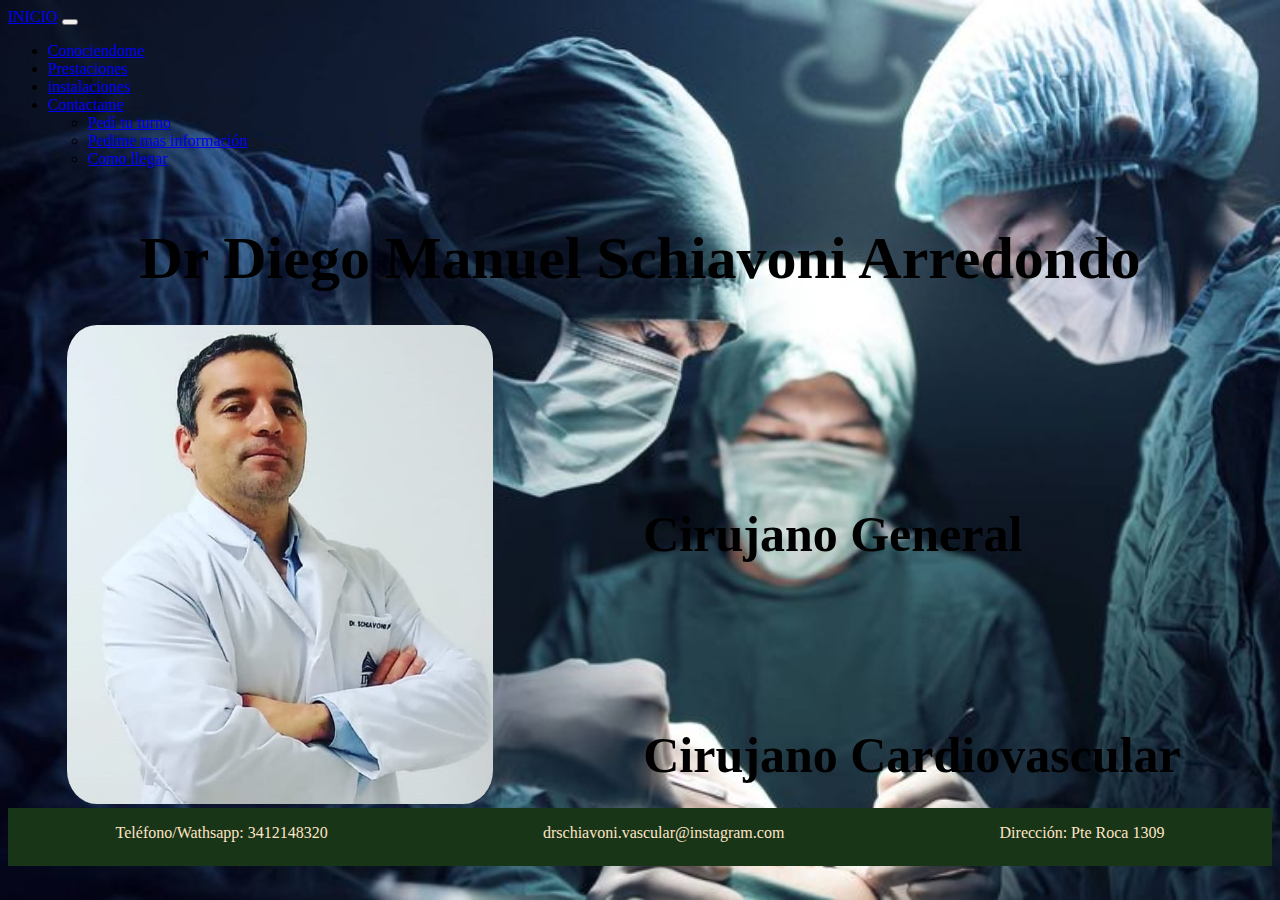
<file: index.html>
<!DOCTYPE html>
<html lang="en">
<head>
    <meta charset="UTF-8">
    <meta http-equiv="X-UA-Compatible" content="IE=edge">
    <meta name="viewport" content="width=device-width, initial-scale=1.0">
    <link href="https://cdn.jsdelivr.net/npm/bootstrap@5.1.3/dist/css/bootstrap.min.css" rel="stylesheet"
        integrity="sha384-1BmE4kWBq78iYhFldvKuhfTAU6auU8tT94WrHftjDbrCEXSU1oBoqyl2QvZ6jIW3" crossorigin="anonymous">

    <link rel="stylesheet" href="estilo.css">
    <title>INSTALACIONES</title>
</head>
<body class="fondo">
   <header>
    <nav class="navbar navbar-expand-lg navbar-blue bg-dark">
        <div class="container-fluid">
            <a class="navbar-brand" href="index.html">INICIO</a>
            <button class="navbar-toggler" type="button" data-bs-toggle="collapse" data-bs-target="#navbarNavDropdown"
                aria-controls="navbarNavDropdown" aria-expanded="false" aria-label="Toggle navigation">
                <span class="navbar-toggler-icon"></span>
            </button>
            <div class="collapse navbar-collapse" id="navbarNavDropdown">
                <ul class="navbar-nav">
                    <li class="nav-item">
                        <a class="nav-link active" aria-current="page" href="conociendome.html">Conociendome</a>
                    </li>
                    <li class="nav-item">
                        <a class="nav-link" href="prestaciones.html">Prestaciones</a>
                    </li>
                    <li class="nav-item">
                        <a class="nav-link" href="instalaciones.html">instalaciones</a>
                    </li>
                    <li class="nav-item dropdown">
                        <a class="nav-link dropdown-toggle" href="#" id="navbarDropdownMenuLink" role="button"
                            data-bs-toggle="dropdown" aria-expanded="false">
                            Contactame
                        </a>
                        <ul class="dropdown-menu" aria-labelledby="navbarDropdownMenuLink">
                            <li><a class="dropdown-item" href="contactame.html">Pedí tu turno</a></li>
                            <li><a class="dropdown-item" href="contactame.html">Pedime mas información</a></li>
                            <li><a class="dropdown-item" href="contactame.html">Como llegar</a></li>
                        </ul>
                    </li>
                </ul>
            </div>
        </div>
    </nav>
   </header>

   

   <section class="container">
        <div class="row">
            <h1>Dr Diego Manuel Schiavoni Arredondo</h1>
        </div>    
        <div class="row">   
            <div class="col">
                <img class="fotoPortada" src="imagenes/fotoPortada.jpg" alt="">
            </div>
            <div class="col">
                <div class="subTitulo1"><h5>Cirujano General</h5></div>
                <div class="subTitulo2"><h5>Cirujano Cardiovascular</h5></div>
            </div>
        </div>    
    </section>

    <nav class="footer">
        <div class="itemFooter">
            <div>
                <p>Teléfono/Wathsapp: 3412148320</p>
            </div>
            <div>
                <p>drschiavoni.vascular@instagram.com</p>
            </div>
            <div>
                <p>Dirección: Pte Roca 1309</p>
            </div>
            
        </div>
    </nav>

    <script src="https://cdn.jsdelivr.net/npm/@popperjs/core@2.10.2/dist/umd/popper.min.js"
        integrity="sha384-7+zCNj/IqJ95wo16oMtfsKbZ9ccEh31eOz1HGyDuCQ6wgnyJNSYdrPa03rtR1zdB"
        crossorigin="anonymous"></script>
    <script src="https://cdn.jsdelivr.net/npm/bootstrap@5.1.3/dist/js/bootstrap.min.js"
        integrity="sha384-QJHtvGhmr9XOIpI6YVutG+2QOK9T+ZnN4kzFN1RtK3zEFEIsxhlmWl5/YESvpZ13"
        crossorigin="anonymous"></script>
</body>
</html>
</file>
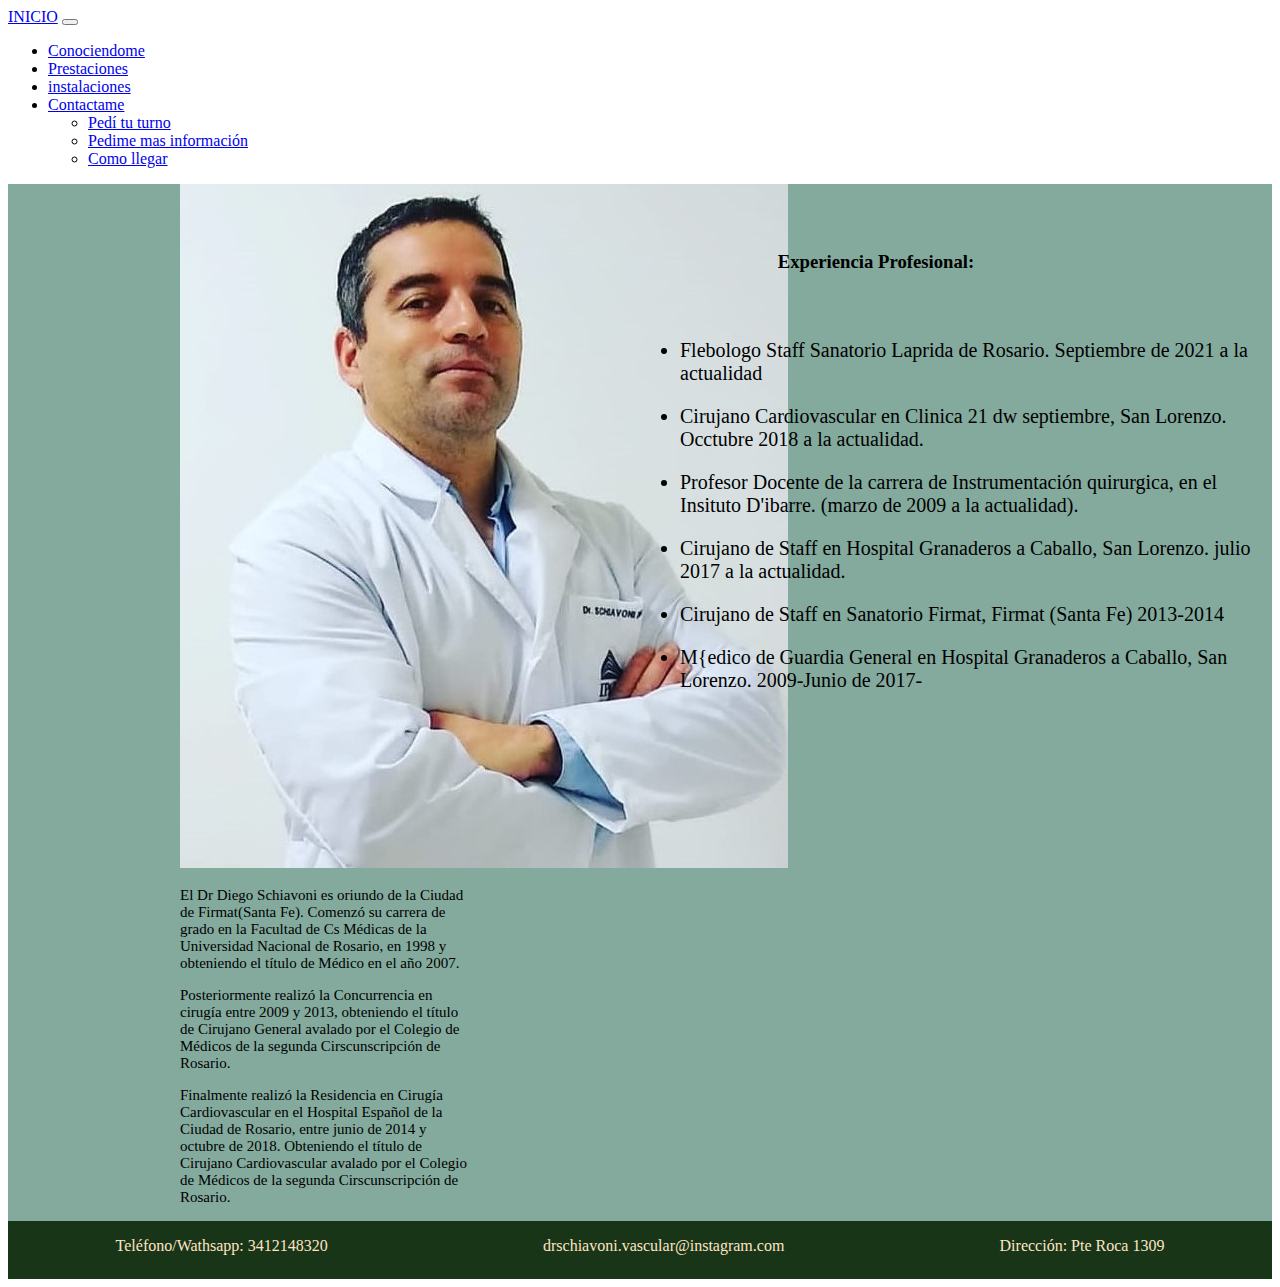
<file: conociendome.html>
<!DOCTYPE html>
<html lang="en">
<head>
    <meta charset="UTF-8">
    <meta http-equiv="X-UA-Compatible" content="IE=edge">
    <meta name="viewport" content="width=device-width, initial-scale=1.0">
    <link href="https://cdn.jsdelivr.net/npm/bootstrap@5.1.3/dist/css/bootstrap.min.css" rel="stylesheet"
    integrity="sha384-1BmE4kWBq78iYhFldvKuhfTAU6auU8tT94WrHftjDbrCEXSU1oBoqyl2QvZ6jIW3" crossorigin="anonymous">
    <link rel="stylesheet" href="estilo.css">
    <title>CONOCIENDOME</title>
</head>
<body>

    <header>
        <nav class="navbar navbar-expand-lg navbar-blue bg-dark">
            <div class="container-fluid">
                <a class="navbar-brand" href="index.html">INICIO</a>
                <button class="navbar-toggler" type="button" data-bs-toggle="collapse" data-bs-target="#navbarNavDropdown"
                    aria-controls="navbarNavDropdown" aria-expanded="false" aria-label="Toggle navigation">
                    <span class="navbar-toggler-icon"></span>
                </button>
                <div class="collapse navbar-collapse" id="navbarNavDropdown">
                    <ul class="navbar-nav">
                        <li class="nav-item">
                            <a class="nav-link active" aria-current="page" href="#">Conociendome</a>
                        </li>
                        <li class="nav-item">
                            <a class="nav-link" href="prestaciones.html">Prestaciones</a>
                        </li>
                        <li class="nav-item">
                            <a class="nav-link" href="instalaciones.html">instalaciones</a>
                        </li>
                        <li class="nav-item dropdown">
                            <a class="nav-link dropdown-toggle" href="#" id="navbarDropdownMenuLink" role="button"
                                data-bs-toggle="dropdown" aria-expanded="false">
                                Contactame
                            </a>
                            <ul class="dropdown-menu" aria-labelledby="navbarDropdownMenuLink">
                                <li><a class="dropdown-item" href="contactame.html">Pedí tu turno</a></li>
                                <li><a class="dropdown-item" href="contactame.html">Pedime mas información</a></li>
                                <li><a class="dropdown-item" href="contactame.html">Como llegar</a></li>
                            </ul>
                        </li>
                    </ul>
                </div>
            </div>
        </nav>
    </header>

    
        

    <section class="containerCon">
        <div class="item1">
            <div class="card" style="width: 18rem;">
                <img src="imagenes/fotoPortada.jpg" class="card-img-top" alt="...">
                <div class="card-body">
                    <p class="card-text">El Dr Diego Schiavoni es oriundo de la Ciudad de Firmat(Santa Fe). Comenzó su carrera
                        de grado en la Facultad de Cs Médicas de la Universidad Nacional de Rosario, en 1998 y obteniendo el
                        título de Médico en el año 2007.</p>
                    <p>Posteriormente realizó la Concurrencia en cirugía entre 2009 y 2013, obteniendo el título de Cirujano
                        General avalado por el Colegio de Médicos de la segunda Cirscunscripción de Rosario.</p>
                    <p>Finalmente realizó la Residencia en Cirugía Cardiovascular en el Hospital Español de la Ciudad de
                        Rosario, entre junio de 2014 y octubre de 2018. Obteniendo el título de Cirujano Cardiovascular avalado
                        por el Colegio de Médicos de la segunda Cirscunscripción de Rosario.</p>
                </div>
            </div>
        </div>

        <div>
            <div class="item2">
                <h3>Experiencia Profesional:</h3>
            </div>
            <ul class="item">
                <li>
                    <p>Flebologo Staff Sanatorio Laprida de Rosario. Septiembre de 2021 a la actualidad</p>
                </li>
                <li>
                    <p>Cirujano Cardiovascular en Clinica 21 dw septiembre, San Lorenzo. Occtubre 2018 a la actualidad.</p>
                </li>
                <li>
                    <p> Profesor Docente de la carrera de Instrumentación quirurgica, en el Insituto D'ibarre. (marzo de 2009 a
                        la actualidad).</p>
                </li>
                <li>
                    <p>Cirujano de Staff en Hospital Granaderos a Caballo, San Lorenzo. julio 2017 a la actualidad.</p>
                </li>
                <li>
                    <p>Cirujano de Staff en Sanatorio Firmat, Firmat (Santa Fe) 2013-2014</p>
                </li>
                <li>
                    <p>M{edico de Guardia General en Hospital Granaderos a Caballo, San Lorenzo. 2009-Junio de 2017-</p>
                </li>
            </ul>
        </div>
        
    </section>
    
    <nav class="footer">
        <div class="itemFooter">
            <div>
                <p>Teléfono/Wathsapp: 3412148320</p>
            </div>
            <div>
                <p>drschiavoni.vascular@instagram.com</p>
            </div>
            <div>
                <p>Dirección: Pte Roca 1309</p>
            </div>
    
        </div>
    </nav>





    <script src="https://cdn.jsdelivr.net/npm/@popperjs/core@2.10.2/dist/umd/popper.min.js"
        integrity="sha384-7+zCNj/IqJ95wo16oMtfsKbZ9ccEh31eOz1HGyDuCQ6wgnyJNSYdrPa03rtR1zdB"
        crossorigin="anonymous"></script>
    <script src="https://cdn.jsdelivr.net/npm/bootstrap@5.1.3/dist/js/bootstrap.min.js"
        integrity="sha384-QJHtvGhmr9XOIpI6YVutG+2QOK9T+ZnN4kzFN1RtK3zEFEIsxhlmWl5/YESvpZ13"
        crossorigin="anonymous"></script>

    <script src="https://cdn.jsdelivr.net/npm/@popperjs/core@2.10.2/dist/umd/popper.min.js"
        integrity="sha384-7+zCNj/IqJ95wo16oMtfsKbZ9ccEh31eOz1HGyDuCQ6wgnyJNSYdrPa03rtR1zdB"
        crossorigin="anonymous"></script>
    <script src="https://cdn.jsdelivr.net/npm/bootstrap@5.1.3/dist/js/bootstrap.min.js"
        integrity="sha384-QJHtvGhmr9XOIpI6YVutG+2QOK9T+ZnN4kzFN1RtK3zEFEIsxhlmWl5/YESvpZ13"
        crossorigin="anonymous"></script>
</body>
</html>
</file>
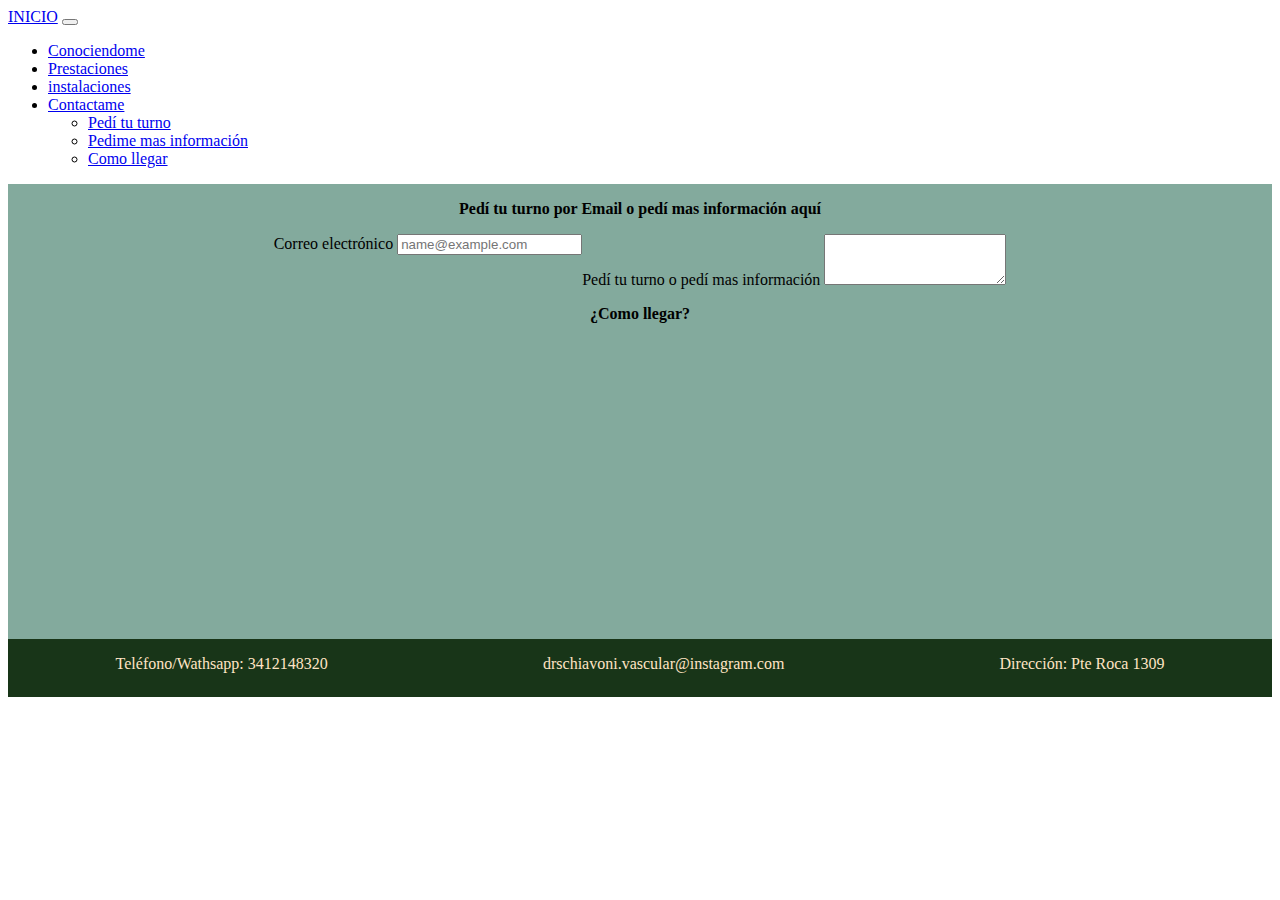
<file: contactame.html>
<!DOCTYPE html>
<html lang="en">
<head>
    <meta charset="UTF-8">
    <meta http-equiv="X-UA-Compatible" content="IE=edge">
    <meta name="viewport" content="width=device-width, initial-scale=1.0">
    <link href="https://cdn.jsdelivr.net/npm/bootstrap@5.1.3/dist/css/bootstrap.min.css" rel="stylesheet"
        integrity="sha384-1BmE4kWBq78iYhFldvKuhfTAU6auU8tT94WrHftjDbrCEXSU1oBoqyl2QvZ6jIW3" crossorigin="anonymous">
    
    <link rel="stylesheet" href="estilo.css">
    <title>CONTACTAME</title>
</head>
<body>
    <header>
        <nav class="navbar navbar-expand-lg navbar-blue bg-dark">
            <div class="container-fluid">
                <a class="navbar-brand" href="index.html">INICIO</a>
                <button class="navbar-toggler" type="button" data-bs-toggle="collapse" data-bs-target="#navbarNavDropdown"
                    aria-controls="navbarNavDropdown" aria-expanded="false" aria-label="Toggle navigation">
                    <span class="navbar-toggler-icon"></span>
                </button>
                <div class="collapse navbar-collapse" id="navbarNavDropdown">
                    <ul class="navbar-nav">
                        <li class="nav-item">
                            <a class="nav-link active" aria-current="page" href="conociendome.html">Conociendome</a>
                        </li>
                        <li class="nav-item">
                            <a class="nav-link" href="prestaciones.html">Prestaciones</a>
                        </li>
                        <li class="nav-item">
                            <a class="nav-link" href="#">instalaciones</a>
                        </li>
                        <li class="nav-item dropdown">
                            <a class="nav-link dropdown-toggle" href="#" id="navbarDropdownMenuLink" role="button"
                                data-bs-toggle="dropdown" aria-expanded="false">
                                Contactame
                            </a>
                            <ul class="dropdown-menu" aria-labelledby="navbarDropdownMenuLink">
                                <li><a class="dropdown-item" href="contactame.html">Pedí tu turno</a></li>
                                <li><a class="dropdown-item" href="contactame.html">Pedime mas información</a></li>
                                <li><a class="dropdown-item" href="contactame.html">Como llegar</a></li>
                            </ul>
                        </li>
                    </ul>
                </div>
            </div>
        </nav>
    </header>

    <div class="contenedorCont">
        <div class="row">
            <p>Pedí tu turno por Email o pedí mas información aquí</p>
        </div>
        <section class="row">
            <div class="mb-3"><!--form-->
                <label for="exampleFormControlInput1" class="form-label">Correo electrónico</label>
                <input type="email" class="form-control" id="exampleFormControlInput1" placeholder="name@example.com">
            </div>

            <div class="mb-3">
                <label for="exampleFormControlTextarea1" class="form-label">Pedí tu turno o pedí mas información</label>
                <textarea class="form-control" id="exampleFormControlTextarea1" rows="3"></textarea>
            </div>
        </section>
        
        <div class="row"><p>¿Como llegar?</p></div>

        <section class="row"><!--gogle maps-->
        <iframe
            src="https://www.google.com/maps/embed?pb=!1m18!1m12!1m3!1d3347.974566910189!2d-60.648878484953606!3d-32.95168087947283!2m3!1f0!2f0!3f0!3m2!1i1024!2i768!4f13.1!3m3!1m2!1s0x95b7ab13c2b02e81%3A0x2ab796ce121660cd!2sCYA%2C%20Pres.%20Roca%201309%2C%20S2000%20Rosario%2C%20Santa%20Fe!5e0!3m2!1ses!2sar!4v1649971043738!5m2!1ses!2sar"
            width="400" height="300" style="border:0;" allowfullscreen="" loading="lazy"
            referrerpolicy="no-referrer-when-downgrade"></iframe>
        </section>
    </div>

    <nav class="footer">
        <div class="itemFooter">
            <div>
                <p>Teléfono/Wathsapp: 3412148320</p>
            </div>
            <div>
                <p>drschiavoni.vascular@instagram.com</p>
            </div>
            <div>
                <p>Dirección: Pte Roca 1309</p>
            </div>
    
        </div>
    </nav>

    <script src="https://cdn.jsdelivr.net/npm/@popperjs/core@2.10.2/dist/umd/popper.min.js"
        integrity="sha384-7+zCNj/IqJ95wo16oMtfsKbZ9ccEh31eOz1HGyDuCQ6wgnyJNSYdrPa03rtR1zdB"
        crossorigin="anonymous"></script>
    <script src="https://cdn.jsdelivr.net/npm/bootstrap@5.1.3/dist/js/bootstrap.min.js"
        integrity="sha384-QJHtvGhmr9XOIpI6YVutG+2QOK9T+ZnN4kzFN1RtK3zEFEIsxhlmWl5/YESvpZ13"
        crossorigin="anonymous"></script>
</body>
</html>
</file>
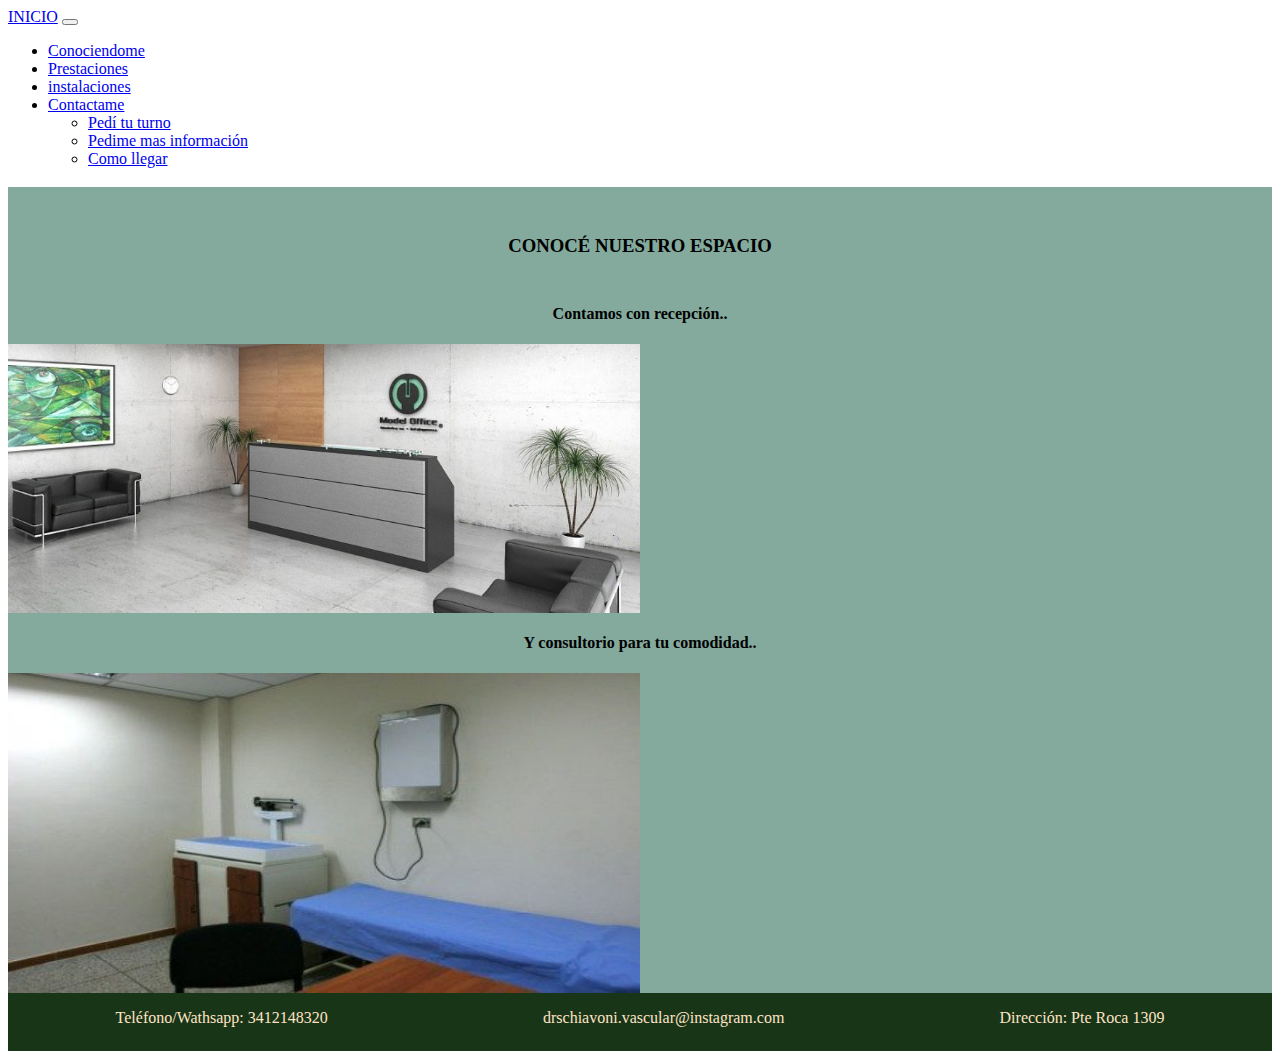
<file: instalaciones.html>
<!DOCTYPE html>
<html lang="en">
<head>
    <meta charset="UTF-8">
    <meta http-equiv="X-UA-Compatible" content="IE=edge">
    <meta name="viewport" content="width=device-width, initial-scale=1.0">
    <link href="https://cdn.jsdelivr.net/npm/bootstrap@5.1.3/dist/css/bootstrap.min.css" rel="stylesheet"
        integrity="sha384-1BmE4kWBq78iYhFldvKuhfTAU6auU8tT94WrHftjDbrCEXSU1oBoqyl2QvZ6jIW3" crossorigin="anonymous">
    
    <link rel="stylesheet" href="estilo.css">
    <title>INSTALACIONES</title>
</head>
<body>
    <header>
        <nav class="navbar navbar-expand-lg navbar-blue bg-dark">
            <div class="container-fluid">
                <a class="navbar-brand" href="index.html">INICIO</a>
                <button class="navbar-toggler" type="button" data-bs-toggle="collapse" data-bs-target="#navbarNavDropdown"
                    aria-controls="navbarNavDropdown" aria-expanded="false" aria-label="Toggle navigation">
                    <span class="navbar-toggler-icon"></span>
                </button>
                <div class="collapse navbar-collapse" id="navbarNavDropdown">
                    <ul class="navbar-nav">
                        <li class="nav-item">
                            <a class="nav-link active" aria-current="page" href="conociendome.html">Conociendome</a>
                        </li>
                        <li class="nav-item">
                            <a class="nav-link" href="prestaciones.html">Prestaciones</a>
                        </li>
                        <li class="nav-item">
                            <a class="nav-link" href="instalaciones.html">instalaciones</a>
                        </li>
                        <li class="nav-item dropdown">
                            <a class="nav-link dropdown-toggle" href="#" id="navbarDropdownMenuLink" role="button"
                                data-bs-toggle="dropdown" aria-expanded="false">
                                Contactame
                            </a>
                            <ul class="dropdown-menu" aria-labelledby="navbarDropdownMenuLink">
                                <li><a class="dropdown-item" href="contactame.html">Pedí tu turno</a></li>
                                <li><a class="dropdown-item" href="contactame.html">Pedime mas información</a></li>
                                <li><a class="dropdown-item" href="contactame.html">Como llegar</a></li>
                            </ul>
                        </li>
                    </ul>
                </div>
            </div>
        </nav>
    </header>

    <div class="contenedorInst">  
        <section class="itemI">
            <h3>CONOCÉ NUESTRO ESPACIO</h3>
        </section>

        <section class="itemI">
            <h4>Contamos con recepción..</h4>
            <img src="imagenes/recepcion.jpg" alt="" class="imrecepcion">
        </section>
            
        <section class="itemI">
            <h4>Y consultorio para tu comodidad..</h4>
            <img src="imagenes/consultorio.jpg" alt="" class="imconsult">
        </section>
    </div>

    <nav class="footer">
        <div class="itemFooter">
            <div>
                <p>Teléfono/Wathsapp: 3412148320</p>
            </div>
            <div>
                <p>drschiavoni.vascular@instagram.com</p>
            </div>
            <div>
                <p>Dirección: Pte Roca 1309</p>
            </div>
    
        </div>
    </nav>

<script src="https://cdn.jsdelivr.net/npm/@popperjs/core@2.10.2/dist/umd/popper.min.js"
    integrity="sha384-7+zCNj/IqJ95wo16oMtfsKbZ9ccEh31eOz1HGyDuCQ6wgnyJNSYdrPa03rtR1zdB"
    crossorigin="anonymous"></script>
<script src="https://cdn.jsdelivr.net/npm/bootstrap@5.1.3/dist/js/bootstrap.min.js"
    integrity="sha384-QJHtvGhmr9XOIpI6YVutG+2QOK9T+ZnN4kzFN1RtK3zEFEIsxhlmWl5/YESvpZ13"
    crossorigin="anonymous"></script>

</body>
</html>
</file>
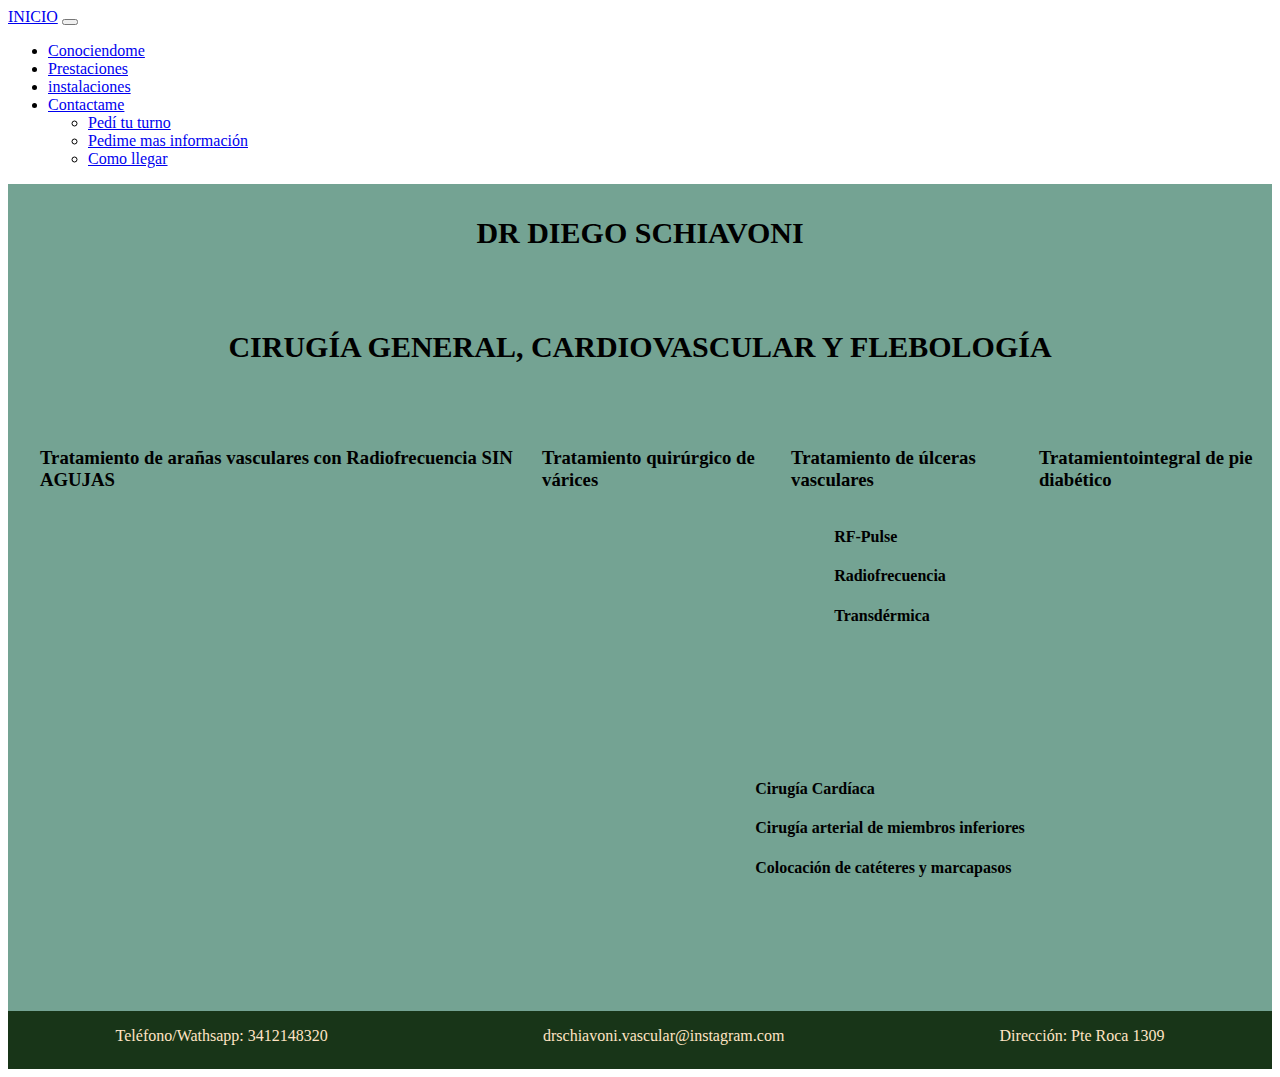
<file: prestaciones.html>
<!DOCTYPE html>
<html lang="en">
<head>
    <meta charset="UTF-8">
    <meta http-equiv="X-UA-Compatible" content="IE=edge">
    <meta name="viewport" content="width=device-width, initial-scale=1.0">
    <link href="https://cdn.jsdelivr.net/npm/bootstrap@5.1.3/dist/css/bootstrap.min.css" rel="stylesheet"
        integrity="sha384-1BmE4kWBq78iYhFldvKuhfTAU6auU8tT94WrHftjDbrCEXSU1oBoqyl2QvZ6jIW3" crossorigin="anonymous">
    
    <link rel="stylesheet" href="estilo.css">
    <title>PRESTACIONES</title>
</head>
<body>
<header>
    <nav class="navbar navbar-expand-lg navbar-blue bg-dark">
        <div class="container-fluid">
            <a class="navbar-brand" href="index.html">INICIO</a>
            <button class="navbar-toggler" type="button" data-bs-toggle="collapse" data-bs-target="#navbarNavDropdown"
                aria-controls="navbarNavDropdown" aria-expanded="false" aria-label="Toggle navigation">
                <span class="navbar-toggler-icon"></span>
            </button>
            <div class="collapse navbar-collapse" id="navbarNavDropdown">
                <ul class="navbar-nav">
                    <li class="nav-item">
                        <a class="nav-link active" aria-current="page" href="conociendome.html">Conociendome</a>
                    </li>
                    <li class="nav-item">
                        <a class="nav-link" href="prestaciones.html">Prestaciones</a>
                    </li>
                    <li class="nav-item">
                        <a class="nav-link" href="instalaciones.html">instalaciones</a>
                    </li>
                    <li class="nav-item dropdown">
                        <a class="nav-link dropdown-toggle" href="#" id="navbarDropdownMenuLink" role="button"
                            data-bs-toggle="dropdown" aria-expanded="false">
                            Contactame
                        </a>
                        <ul class="dropdown-menu" aria-labelledby="navbarDropdownMenuLink">
                            <li><a class="dropdown-item" href="contactame.html">Pedí tu turno</a></li>
                            <li><a class="dropdown-item" href="contactame.html">Pedime mas información</a></li>
                            <li><a class="dropdown-item" href="contactame.html">Como llegar</a></li>
                        </ul>
                    </li>
                </ul>
            </div>
        </div>
    </nav>
</header>

 <section class="containerPrest">
    <div class="row">
        <h2>DR DIEGO SCHIAVONI</h2>
    </div>
    <div class="row">
        <H2>CIRUGÍA GENERAL, CARDIOVASCULAR Y FLEBOLOGÍA</H2>
    </div>
    <div class="row">
        <div>
            <h3>Tratamiento de arañas vasculares con Radiofrecuencia SIN AGUJAS</h3>
        </div>
        <div>
            <h3>Tratamiento quirúrgico de várices</h3>
        </div>
        <div>
            <h3>Tratamiento de úlceras vasculares</h3>
        </div>
        <div>
            <h3> Tratamientointegral de pie diabético</h3>
        </div>
    </div>
    <div class="row">
        <div class="col">
            <iframe class="video1" width="500" height="200" src="https://www.youtube.com/embed/l2YY1Nn_PdQ" title="YouTube video player"
            frameborder="0" allow="accelerometer; autoplay; clipboard-write; encrypted-media; gyroscope; picture-in-picture"
            allowfullscreen></iframe>
        </div>
        <div class="col">
            <div>
                <h4>RF-Pulse</h4>
            </div>
            <div>
                <h4>Radiofrecuencia</h4>
            </div>
            <div>
                <h4>Transdérmica</h4>
            </div>
        </div>    
    </div>
    <div class="row">
        <div class="col">
            <iframe class="video2" width="500" height="200" src="https://www.youtube.com/embed/PvXkC93Gt90" title="YouTube video player"
            frameborder="0" allow="accelerometer; autoplay; clipboard-write; encrypted-media; gyroscope; picture-in-picture"
            allowfullscreen></iframe>
        </div>
        <div class="col">
            <div>
                <h4>Cirugía Cardíaca</h4>
            </div>
            <div>
                <h4>Cirugía arterial de miembros inferiores</h4>
            </div>
            <div>
                <h4>Colocación de catéteres y marcapasos</h4>
            </div>   
        </div>
    </div>
 </section>

    <nav class="footer">
        <div class="itemFooter">
            <div>
                <p>Teléfono/Wathsapp: 3412148320</p>
            </div>
            <div>
                <p>drschiavoni.vascular@instagram.com</p>
            </div>
            <div>
                <p>Dirección: Pte Roca 1309</p>
            </div>

        </div>
    </nav>









    <script src="https://cdn.jsdelivr.net/npm/@popperjs/core@2.10.2/dist/umd/popper.min.js"
        integrity="sha384-7+zCNj/IqJ95wo16oMtfsKbZ9ccEh31eOz1HGyDuCQ6wgnyJNSYdrPa03rtR1zdB"
        crossorigin="anonymous"></script>
    <script src="https://cdn.jsdelivr.net/npm/bootstrap@5.1.3/dist/js/bootstrap.min.js"
        integrity="sha384-QJHtvGhmr9XOIpI6YVutG+2QOK9T+ZnN4kzFN1RtK3zEFEIsxhlmWl5/YESvpZ13"
        crossorigin="anonymous"></script>
</body>
</html>
</file>
<file: estilo.css>
.fondo {
    background-image: url('../imagenes/imageQuirofano.jpg');
    background-size: cover;
    background-attachment: fixed;
}

.fotoPortada{
    width: 70%;
    border-radius: 7%;
}

.row h1{
    color: black;
    margin-top: 2.5rem;
    margin-bottom: 2rem;
    font-size: 60px; 
    display: flex;
    justify-content: center;
}

.subTitulo1 h5{
    color: black;
    font-size: 50px;
    position: relative;
    top: 6rem;
    right: 2rem;
}

.subTitulo2 h5{
    color: black;
    font-size: 50px;
    position: relative;
    top: 11rem;
    right: 2rem;
    
}
.footer{
   background-color: rgb(24, 53, 24); 
   padding-bottom: 0.5rem;
}
.itemFooter{
    display: flex;
    justify-content: space-around;
    color: bisque;
}

/* Prestaciones*/
.containerPrest{
    background-color: rgb(116, 163, 147);
    
}

.row h2{
    font-size: 30px;
    display: flex;
    justify-content: center;
    margin-bottom: 3rem;
    margin-top: 2rem;
}
.row h3{
    display: flex;
    justify-content: start;
    position: relative;
    left: 2rem;
    top: 1rem;
    margin-bottom: 2rem;
}
.row h4{
    
    top: 1rem;
    margin-bottom: 1rem;
}
.video1{
    margin-bottom: 3rem;
    position: relative;
    left: 3rem;
}
.video2{
    position: relative;
    left: 3rem;
    margin-bottom: 3rem;
}

/*Conociendome*/
.containerCon{
    display: grid;
    grid-template-columns: 1fr 1fr;
    background-color: rgb(131, 170, 157);
}
.item1{
    font-size: 15px;
    display: flex;
    justify-content: center;
}
.item2{
    margin-bottom: 3rem;
    margin-top: 3rem;
    display: flex;
    justify-content: center;
    position: relative;
    right: 5rem;
}
.item{
    font-size: 20px;
    margin-bottom: 3rem;
    margin-top: 3rem;   
}
/*contactame*/
.contenedorCont{
    background-color: rgb(131, 170, 157);
}
.row{
    display: flex;
    justify-content: center;
}
.row p{
    font-weight: bold;
    justify-content: center;
}

/*instalaciones*/
.contenedorInst{
    background-color: rgb(131, 170, 157);
}
.itemI h4{
    display: flex;
    justify-content: center;
}
.itemI h3{
    padding-top: 3rem;
    margin-bottom: 3rem;
    display: flex;
    justify-content: center;
}
.imrecepcion{
    width: 50%;
    display: flex;
    justify-content: center;
    
}
.imconsult{
    display: flex;
    justify-content: center;
    width: 50%;
    height: 20rem; 
}
</file>
